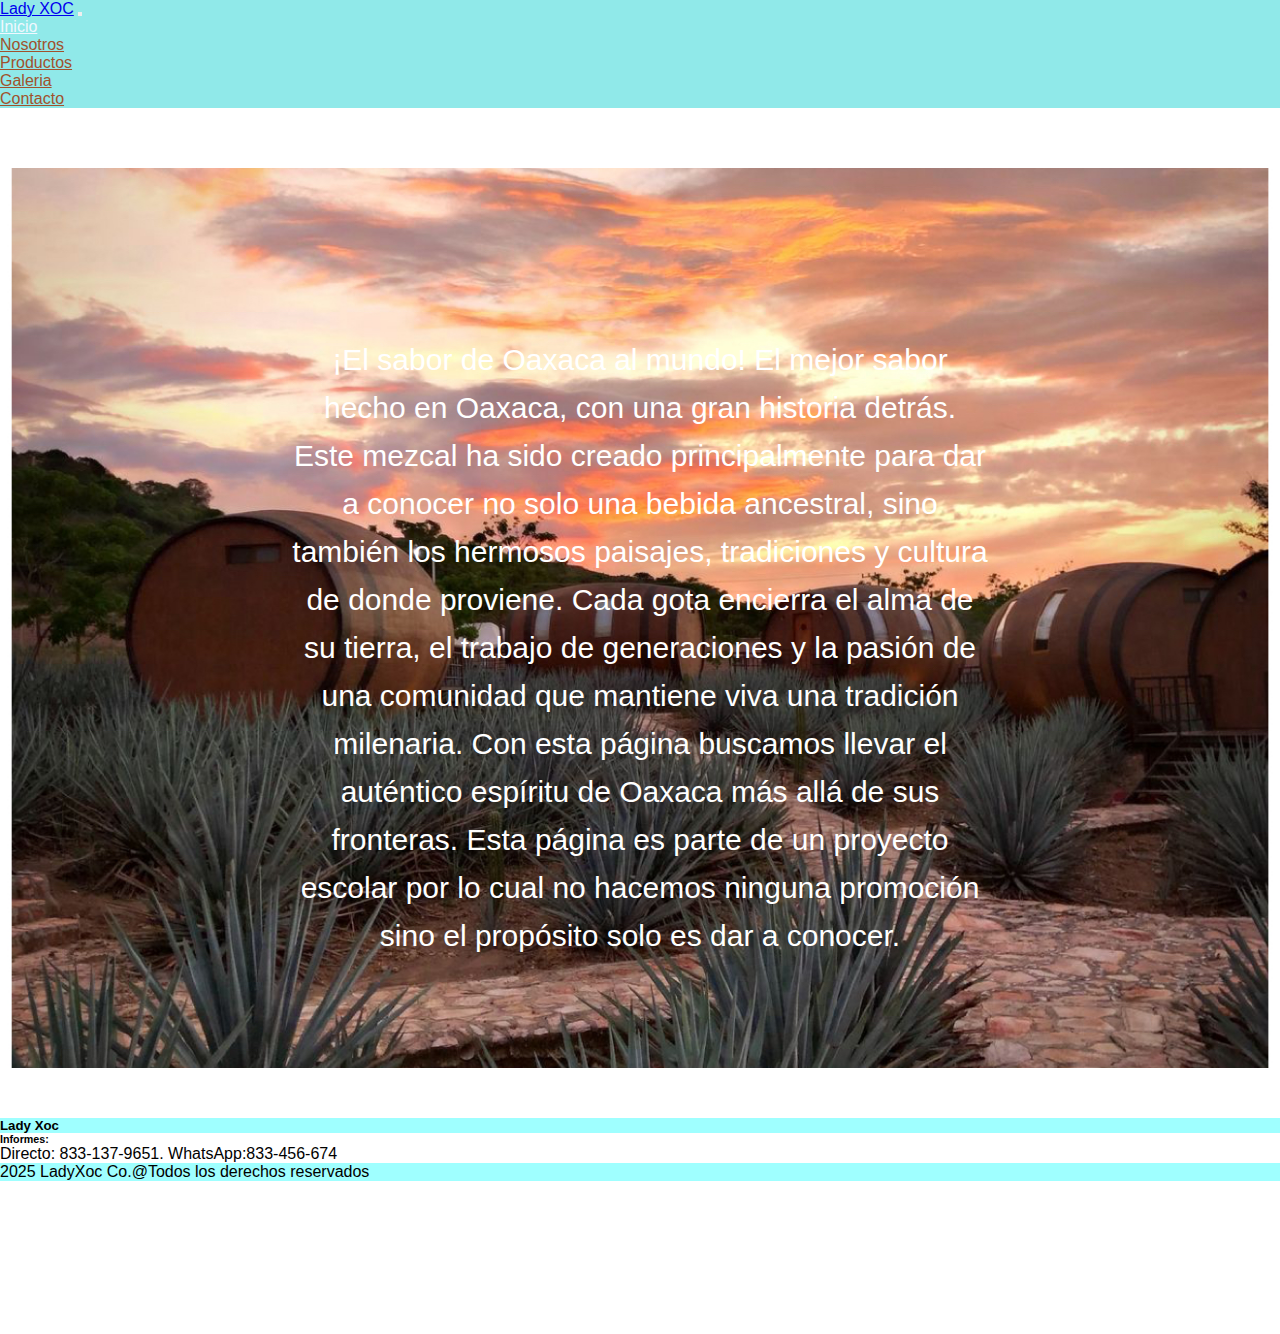
<file: index.html>
<!DOCTYPE html>
<html lang="en">
<head>
    <meta charset="UTF-8">
    <meta name="viewport" content="width=device-width, initial-scale=1.0">
    <title>Lady XOC</title>
    <link href="https://cdn.jsdelivr.net/npm/bootstrap@5.3.5/dist/css/bootstrap.min.css" rel="stylesheet" integrity="sha384-SgOJa3DmI69IUzQ2PVdRZhwQ+dy64/BUtbMJw1MZ8t5HZApcHrRKUc4W0kG879m7" crossorigin="anonymous">
    <link rel="stylesheet" href="estilos.css">
</head>
<body>
<header>
    <nav class="navbar fixed-top navbar-expand-lg colornav">
        <div class="container-fluid">
          <a class="navbar-brand" href="#">Lady XOC</a>
          <button class="navbar-toggler" type="button" data-bs-toggle="collapse" data-bs-target="#navbarNav" aria-controls="navbarNav" aria-expanded="false" aria-label="Toggle navigation">
            <span class="navbar-toggler-icon"></span>
          </button>
          <div class="collapse navbar-collapse" id="navbarNav">
            <ul class="navbar-nav ms-auto">
              <li class="nav-item">
                <a class="nav-link active" aria-current="page"  href="index.html">Inicio</a>
              </li>
              <li class="nav-item">
                <a class="nav-link" href="nosotros.html">Nosotros</a>
              </li>
              <li class="nav-item">
                <a class="nav-link" href="productos.html">Productos</a>
              </li>
              <li class="nav-item">
                <a class="nav-link" href="galería.html">Galeria</a>
              </li>
              <li class="nav-item">
                <a class="nav-link" href="contacto.html">Contacto</a>
              </li>
            </ul>
          </div>
        </div>
      </nav>
</header>
<main>
<div class="hero-content">
<p class="intro">
  
  ¡El sabor de Oaxaca al mundo!
El mejor sabor hecho en Oaxaca, con una gran historia detrás. Este mezcal ha sido creado principalmente 
para dar a conocer no solo una bebida ancestral,
 sino también los hermosos paisajes, tradiciones y cultura de donde proviene. 
Cada gota encierra el alma de su tierra, el trabajo de generaciones y la pasión de una comunidad que mantiene viva 
una tradición milenaria.
 Con esta página buscamos llevar el auténtico espíritu de Oaxaca más allá de sus fronteras.
 Esta página es parte de un proyecto escolar por lo cual no hacemos ninguna promoción
  sino el propósito solo es dar a conocer. 

</p>
</div> 
</main>
<footer>
<div class="card text-center">
  <div class="card-header">
    <h5>Lady Xoc</h5>
  </div>
  <div class="card-body">
    <h6 class="card-title">Informes:</h6>
    <p class="card-text">Directo: 833-137-9651. WhatsApp:833-456-674</p>
  </div>
  <div class="card-footer text-body-secondary">
2025 LadyXoc Co.@Todos los derechos reservados
    </div>
</div>
</footer>
 
 
 
    <script src="https://cdn.jsdelivr.net/npm/bootstrap@5.3.5/dist/js/bootstrap.bundle.min.js" integrity="sha384-k6d4wzSIapyDyv1kpU366/PK5hCdSbCRGRCMv+eplOQJWyd1fbcAu9OCUj5zNLiq" crossorigin="anonymous"></script>

</body>




</html>
</file>
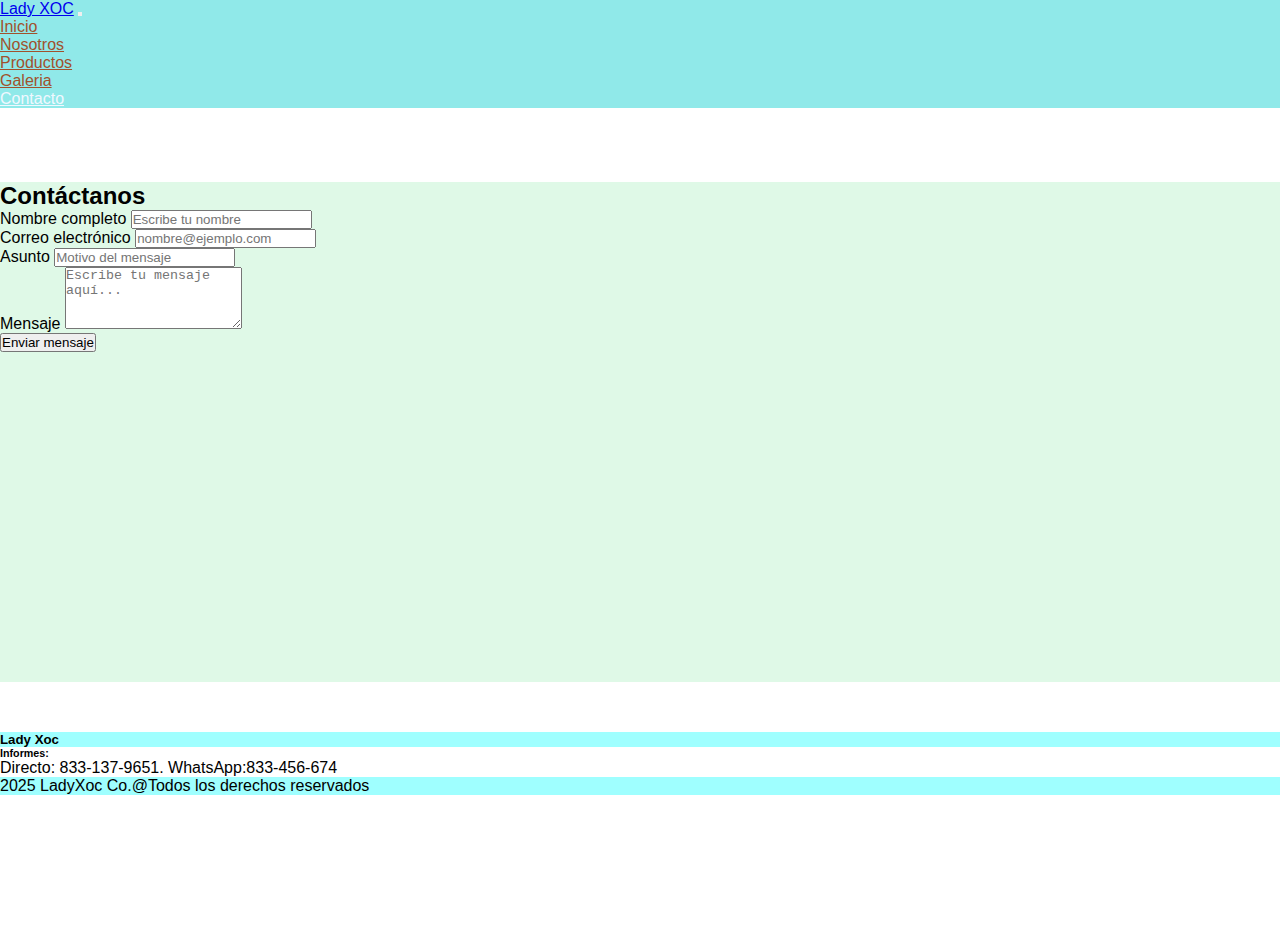
<file: contacto.html>
<!DOCTYPE html>
<html lang="en">
<head>
    <meta charset="UTF-8">
    <meta name="viewport" content="width=device-width, initial-scale=1.0">
    <title>Lady XOC</title>
    <link href="https://cdn.jsdelivr.net/npm/bootstrap@5.3.5/dist/css/bootstrap.min.css" rel="stylesheet" integrity="sha384-SgOJa3DmI69IUzQ2PVdRZhwQ+dy64/BUtbMJw1MZ8t5HZApcHrRKUc4W0kG879m7" crossorigin="anonymous">
    <link rel="stylesheet" href="estilos.css">
</head>
<body>
<header>
    <nav class="navbar fixed-top navbar-expand-lg colornav">
        <div class="container-fluid">
          <a class="navbar-brand" href="#">Lady XOC</a>
          <button class="navbar-toggler" type="button" data-bs-toggle="collapse" data-bs-target="#navbarNav" aria-controls="navbarNav" aria-expanded="false" aria-label="Toggle navigation">
            <span class="navbar-toggler-icon"></span>
          </button>
          <div class="collapse navbar-collapse" id="navbarNav">
            <ul class="navbar-nav ms-auto">
              <li class="nav-item">
                <a class="nav-link"  href="index.html">Inicio</a>
              </li>
              <li class="nav-item">
                <a class="nav-link"  href="nosotros.html">Nosotros</a>
              </li>
              <li class="nav-item">
                <a class="nav-link" href="productos.html">Productos</a>
              </li>
              <li class="nav-item">
                <a class="nav-link" href="galería.html">Galeria</a>
              </li>
              <li class="nav-item">
                <a class="nav-link active" aria-current="page" href="contacto.html">Contacto</a>
              </li>
            </ul>
          </div>
        </div>
      </nav>
</header>
<main>

  <div class="container mt-5">
    <h2 class="mb-4 text-center">Contáctanos</h2>
    <form>
      <div class="mb-3">
        <label for="nombre" class="form-label">Nombre completo</label>
        <input type="text" class="form-control" id="nombre" placeholder="Escribe tu nombre" required>
      </div>
      <div class="mb-3">
        <label for="email" class="form-label">Correo electrónico</label>
        <input type="email" class="form-control" id="email" placeholder="nombre@ejemplo.com" required>
      </div>
      <div class="mb-3">
        <label for="asunto" class="form-label">Asunto</label>
        <input type="text" class="form-control" id="asunto" placeholder="Motivo del mensaje">
      </div>
      <div class="mb-3">
        <label for="mensaje" class="form-label">Mensaje</label>
        <textarea class="form-control" id="mensaje" rows="4" placeholder="Escribe tu mensaje aquí..." required></textarea>
      </div>
      <button type="submit" class="btn btn-primary">Enviar mensaje</button>
    </form>
  </div>
  

</main>
<footer>
<div class="card text-center">
  <div class="card-header">
    <h5>Lady Xoc</h5>
  </div>
  <div class="card-body">
    <h6 class="card-title">Informes:</h6>
    <p class="card-text">Directo: 833-137-9651. WhatsApp:833-456-674</p>
  </div>
  <div class="card-footer text-body-secondary">
2025 LadyXoc Co.@Todos los derechos reservados
    </div>
</div>
</footer>
 
 
 
    <script src="https://cdn.jsdelivr.net/npm/bootstrap@5.3.5/dist/js/bootstrap.bundle.min.js" integrity="sha384-k6d4wzSIapyDyv1kpU366/PK5hCdSbCRGRCMv+eplOQJWyd1fbcAu9OCUj5zNLiq" crossorigin="anonymous"></script>

</body>




</html>
</file>
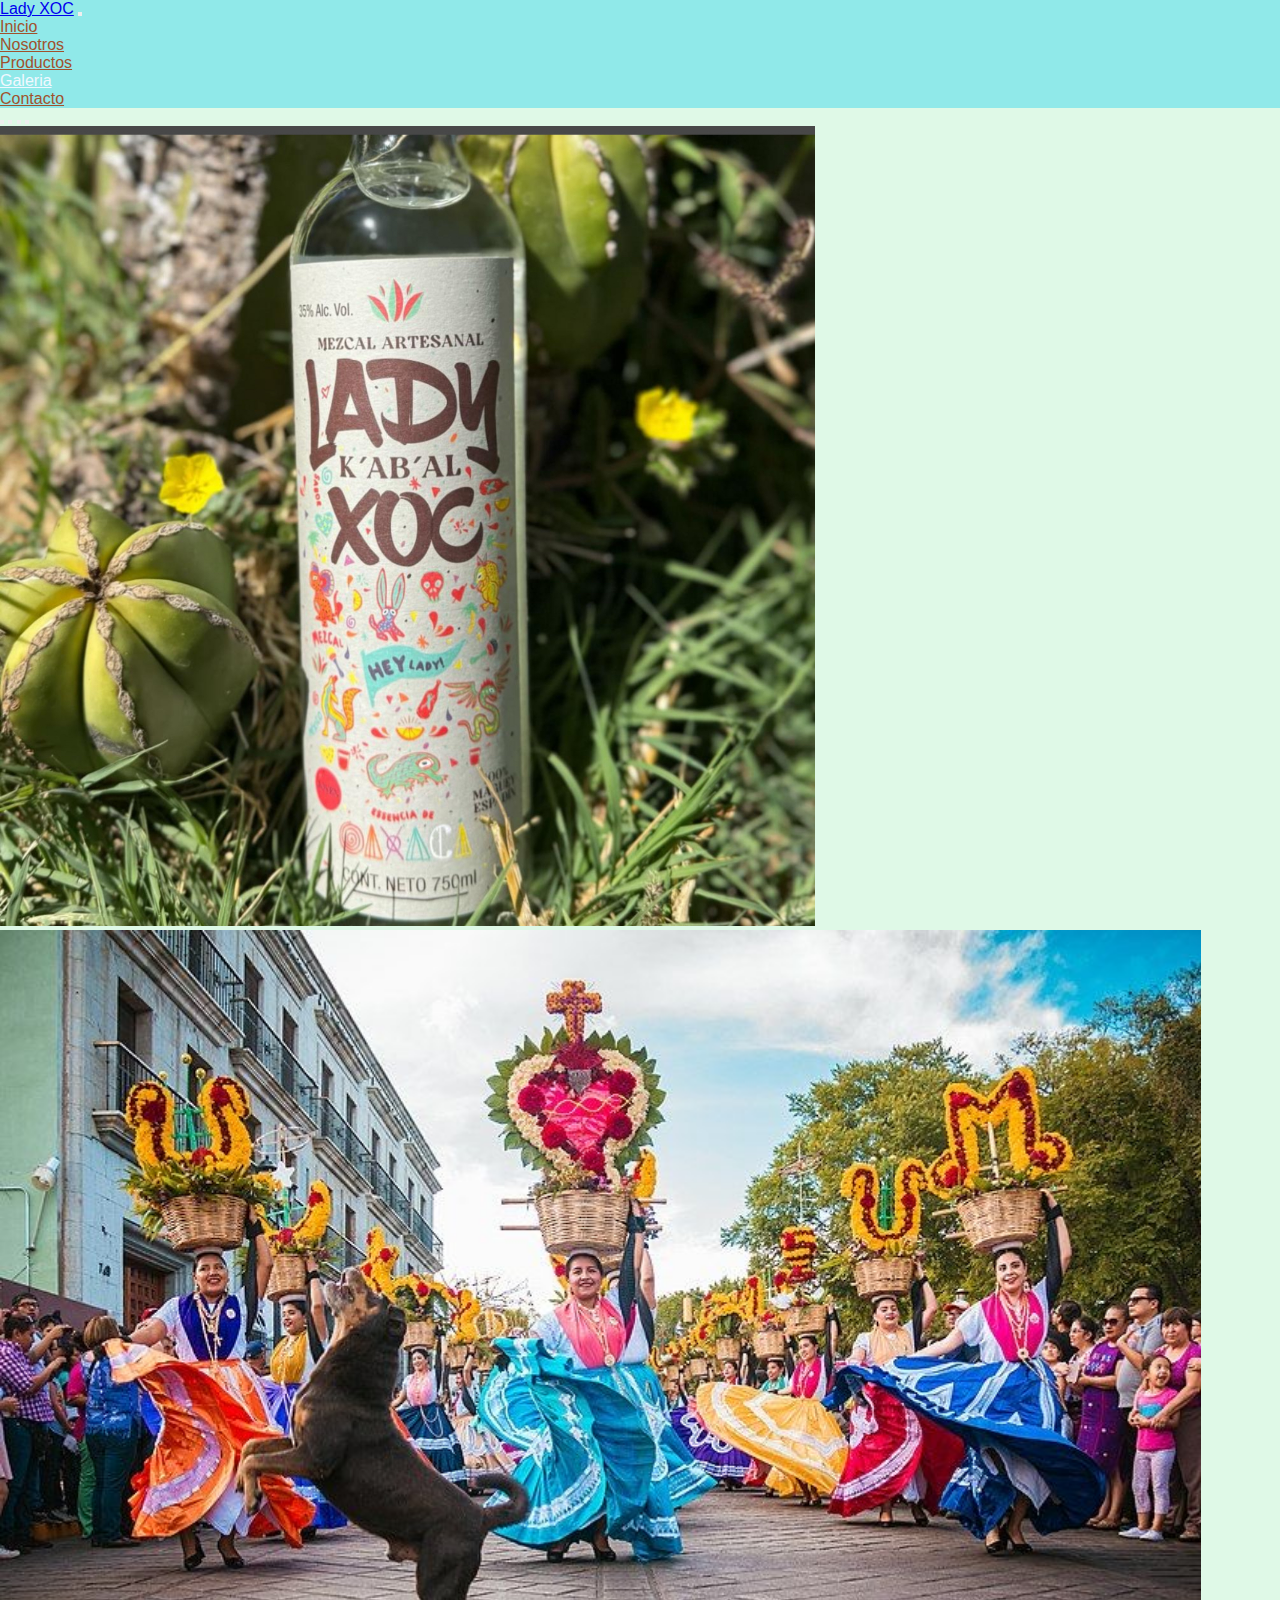
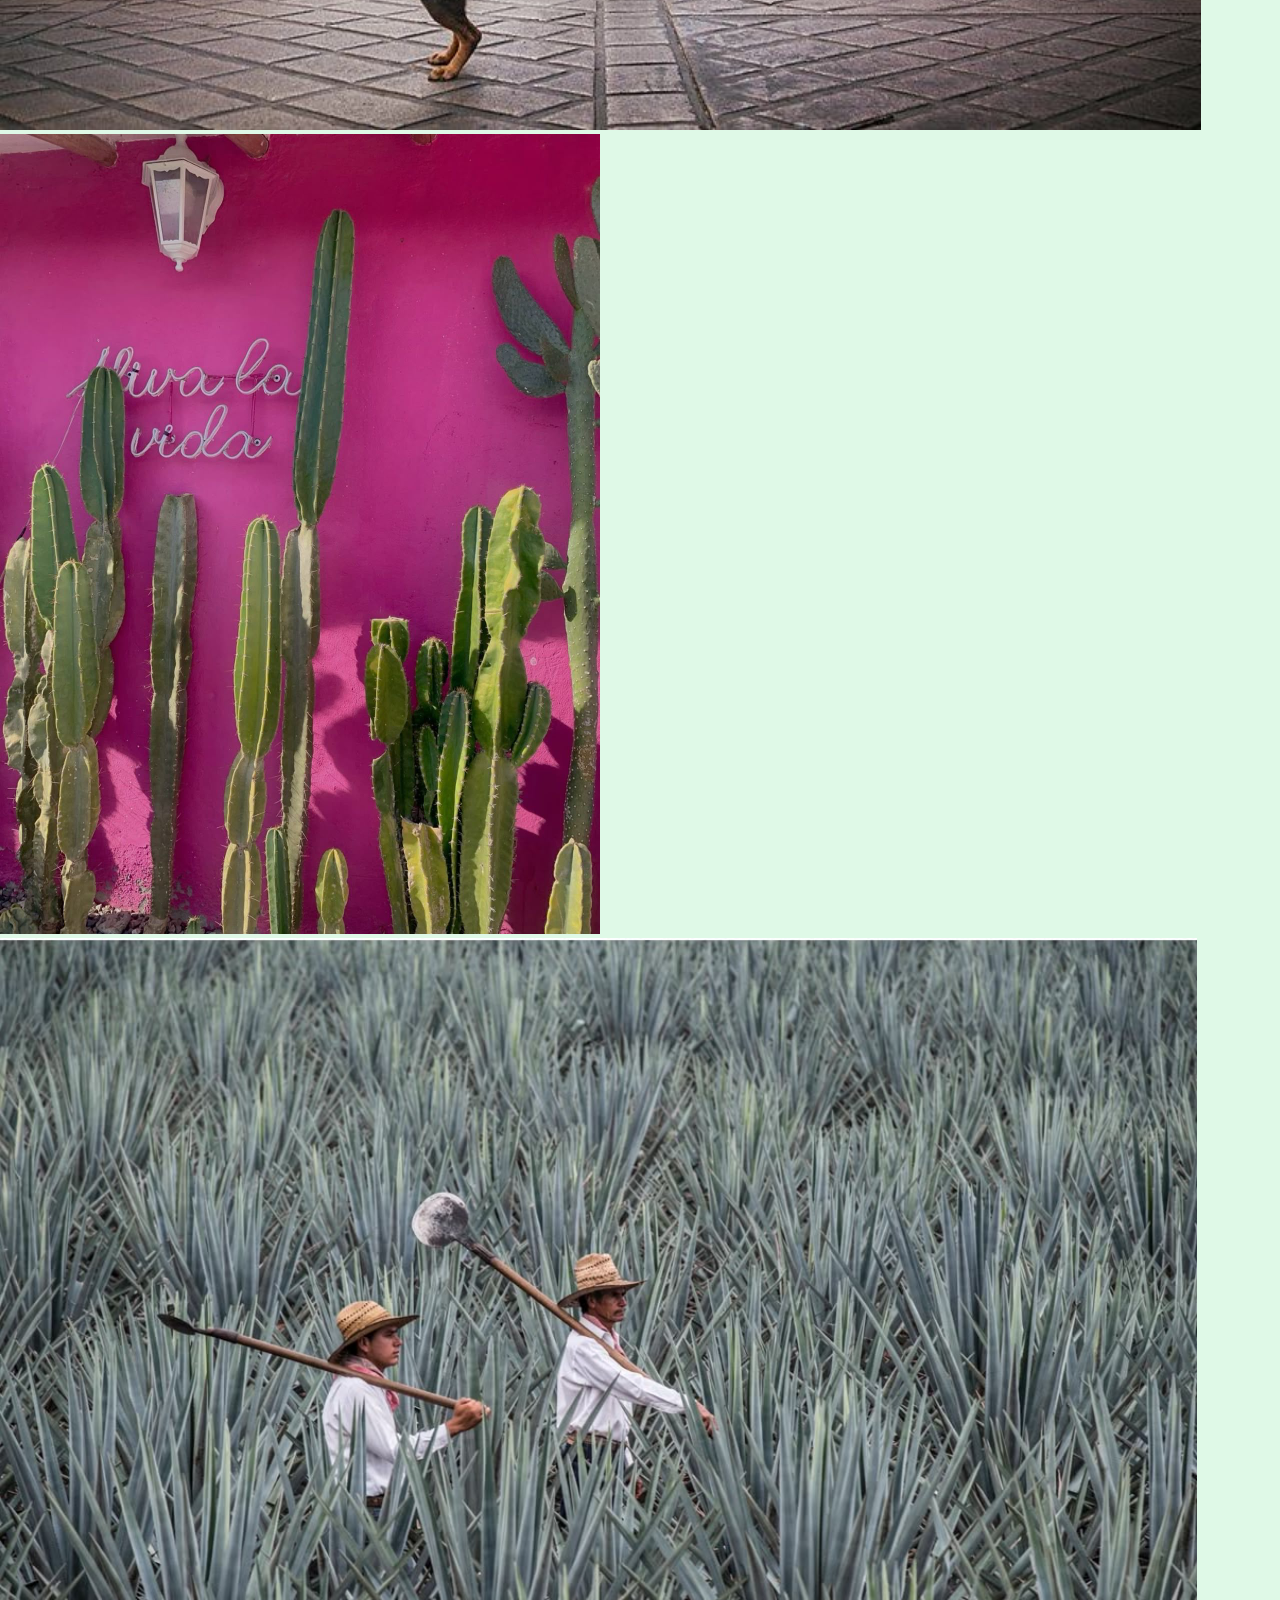
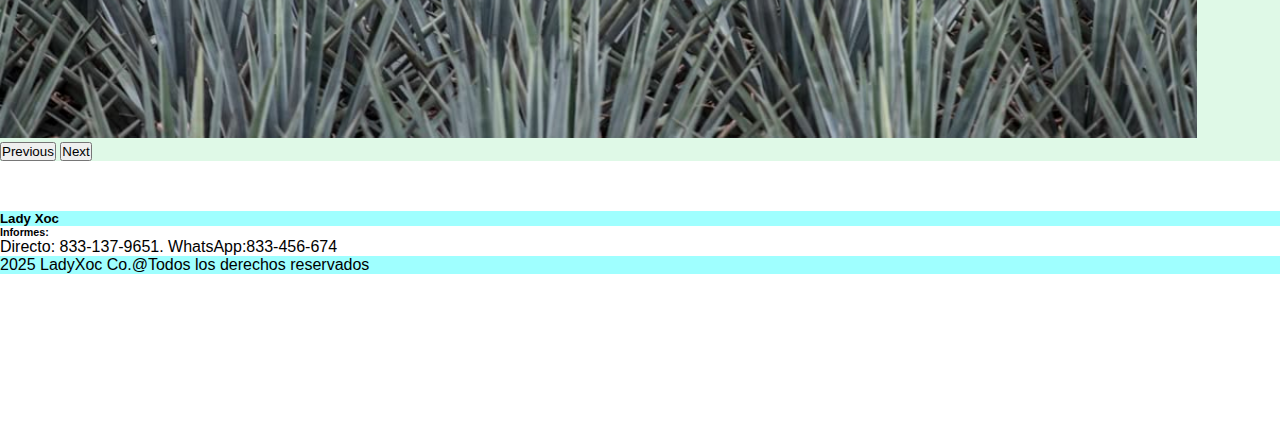
<file: galería.html>
<!DOCTYPE html>
<html lang="en">
<head>
    <meta charset="UTF-8">
    <meta name="viewport" content="width=device-width, initial-scale=1.0">
    <title>Lady XOC</title>
    <link href="https://cdn.jsdelivr.net/npm/bootstrap@5.3.5/dist/css/bootstrap.min.css" rel="stylesheet" integrity="sha384-SgOJa3DmI69IUzQ2PVdRZhwQ+dy64/BUtbMJw1MZ8t5HZApcHrRKUc4W0kG879m7" crossorigin="anonymous">
    <link rel="stylesheet" href="estilos.css">
</head>
<body>
<header>
    <nav class="navbar fixed-top navbar-expand-lg colornav">
        <div class="container-fluid">
          <a class="navbar-brand" href="#">Lady XOC</a>
          <button class="navbar-toggler" type="button" data-bs-toggle="collapse" data-bs-target="#navbarNav" aria-controls="navbarNav" aria-expanded="false" aria-label="Toggle navigation">
            <span class="navbar-toggler-icon"></span>
          </button>
          <div class="collapse navbar-collapse" id="navbarNav">
            <ul class="navbar-nav ms-auto">
              <li class="nav-item">
                <a class="nav-link"  href="index.html">Inicio</a>
              </li>
              <li class="nav-item">
                <a class="nav-link"  href="nosotros.html">Nosotros</a>
              </li>
              <li class="nav-item">
                <a class="nav-link" href="productos.html">Productos</a>
              </li>
              <li class="nav-item">
                <a class="nav-link active" aria-current="page" href="galería.html">Galeria</a>
              </li>
              <li class="nav-item">
                <a class="nav-link" href="contacto.html">Contacto</a>
              </li>
            </ul>
          </div>
        </div>
      </nav>
</header>
<main>

<div id="carouselExampleCaptions" class="carousel slide">
  <div class="carousel-indicators">
    <button type="button" data-bs-target="#carouselExampleCaptions" data-bs-slide-to="0" class="active" aria-current="true" aria-label="Slide 1"></button>
    <button type="button" data-bs-target="#carouselExampleCaptions" data-bs-slide-to="1" aria-label="Slide 2"></button>
    <button type="button" data-bs-target="#carouselExampleCaptions" data-bs-slide-to="2" aria-label="Slide 3"></button>
    <button type="button" data-bs-target="#carouselExampleCaptions" data-bs-slide-to="3" aria-label="Slide 3"></button>
  </div>
  <div class="carousel-inner">
    <div class="carousel-item active">
      <img src="Img/IMG_botella1.jpeg" class="d-block w-100 imagen-carrusel" alt="...">
      <div class="carousel-caption d-none d-md-block">
       
      </div>
    </div>
    <div class="carousel-item">
      <img src="Img/IMG_galeria5.jpeg" class="d-block w-100 imagen-carrusel" alt="...">
      <div class="carousel-caption d-none d-md-block">
    
      </div>
    </div>
    <div class="carousel-item">
      <img src="Img/IMG_galeria1.jpeg" class="d-block w-100 imagen-carrusel" alt="...">
      <div class="carousel-caption d-none d-md-block">
        </div>
    </div>
    <div class="carousel-item">
      <img src="Img/IMG_galeria4.jpeg" class="d-block w-100 imagen-carrusel" alt="...">
      <div class="carousel-caption d-none d-md-block">
      </div>
  </div>
  <button class="carousel-control-prev" type="button" data-bs-target="#carouselExampleCaptions" data-bs-slide="prev">
    <span class="carousel-control-prev-icon" aria-hidden="true"></span>
    <span class="visually-hidden">Previous</span>
  </button>
  <button class="carousel-control-next" type="button" data-bs-target="#carouselExampleCaptions" data-bs-slide="next">
    <span class="carousel-control-next-icon" aria-hidden="true"></span>
    <span class="visually-hidden">Next</span>
  </button>
</div>

</main>
<footer>
<div class="card text-center">
  <div class="card-header">
    <h5>Lady Xoc</h5>
  </div>
  <div class="card-body">
    <h6 class="card-title">Informes:</h6>
    <p class="card-text">Directo: 833-137-9651. WhatsApp:833-456-674</p>
  </div>
  <div class="card-footer text-body-secondary">
2025 LadyXoc Co.@Todos los derechos reservados
    </div>
</div>
</footer>
 
 
 
    <script src="https://cdn.jsdelivr.net/npm/bootstrap@5.3.5/dist/js/bootstrap.bundle.min.js" integrity="sha384-k6d4wzSIapyDyv1kpU366/PK5hCdSbCRGRCMv+eplOQJWyd1fbcAu9OCUj5zNLiq" crossorigin="anonymous"></script>

</body>




</html>
</file>
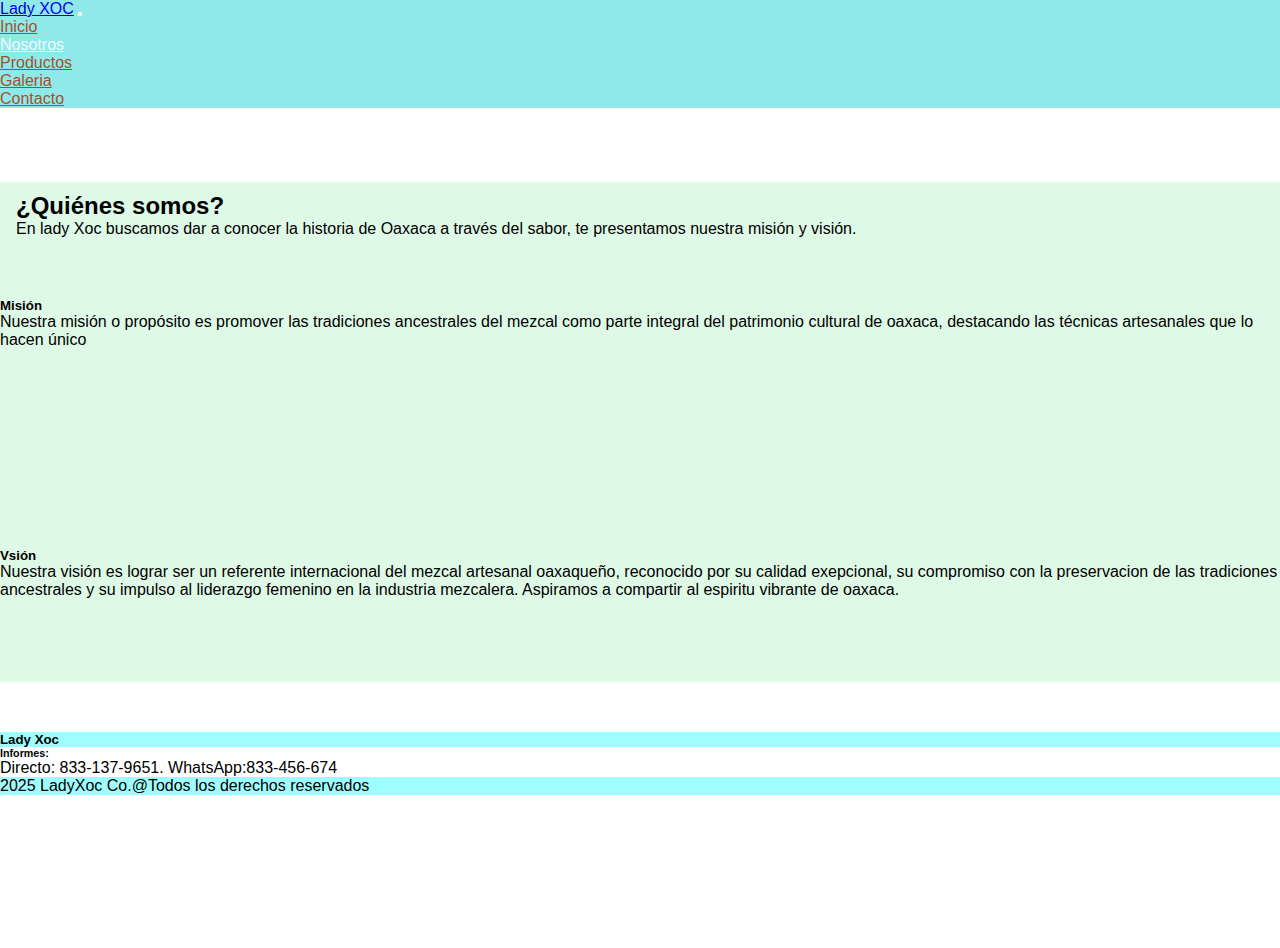
<file: nosotros.html>
<!DOCTYPE html>
<html lang="en">
<head>
    <meta charset="UTF-8">
    <meta name="viewport" content="width=device-width, initial-scale=1.0">
    <title>Lady XOC</title>
    <link href="https://cdn.jsdelivr.net/npm/bootstrap@5.3.5/dist/css/bootstrap.min.css" rel="stylesheet" integrity="sha384-SgOJa3DmI69IUzQ2PVdRZhwQ+dy64/BUtbMJw1MZ8t5HZApcHrRKUc4W0kG879m7" crossorigin="anonymous">
    <link rel="stylesheet" href="estilos.css">
</head>
<body>
<header>
    <nav class="navbar fixed-top navbar-expand-lg colornav">
        <div class="container-fluid">
          <a class="navbar-brand" href="#">Lady XOC</a>
          <button class="navbar-toggler" type="button" data-bs-toggle="collapse" data-bs-target="#navbarNav" aria-controls="navbarNav" aria-expanded="false" aria-label="Toggle navigation">
            <span class="navbar-toggler-icon"></span>
          </button>
          <div class="collapse navbar-collapse" id="navbarNav">
            <ul class="navbar-nav ms-auto">
              <li class="nav-item">
                <a class="nav-link"  href="index.html">Inicio</a>
              </li>
              <li class="nav-item">
                <a class="nav-link  active" aria-current="page" href="nosotros.html">Nosotros</a>
              </li>
              <li class="nav-item">
                <a class="nav-link" href="productos.html">Productos</a>
              </li>
              <li class="nav-item">
                <a class="nav-link" href="galería.html">Galeria</a>
              </li>
              <li class="nav-item">
                <a class="nav-link" href="contacto.html">Contacto</a>
              </li>
            </ul>
          </div>
        </div>
      </nav>
</header>
<main>
<div> <div class="container">
<section class="text-center">
<h2>¿Quiénes somos?</h2>
<p>
  En lady Xoc buscamos dar a conocer la historia de Oaxaca a través del sabor,
  te presentamos nuestra misión y visión.
</p>
</section>

<div class="row">
  <div class="col-sm-6 mb-3 mb-sm-0">
    <div class="card">
      <div class="card-body">
        <h5 class="card-title">Misión</h5>
        <p class="card-text">Nuestra misión o propósito es promover las tradiciones ancestrales del mezcal como
          parte integral del patrimonio cultural de oaxaca, destacando las técnicas artesanales que lo hacen único
        </p>
        
      </div>
    </div>
  </div>
  <div class="col-sm-6">
    <div class="card">
      <div class="card-body">
        <h5 class="card-title">Vsión</h5>
        <p class="card-text">Nuestra visión es lograr ser un referente internacional del mezcal artesanal oaxaqueño, reconocido
          por su calidad exepcional, su compromiso con la preservacion de las tradiciones ancestrales y su impulso al 
          liderazgo femenino en la industria mezcalera. Aspiramos a compartir al espiritu vibrante de oaxaca.</p>
       
      </div>
    </div>
  </div>
</div>



</div>
</div>
</div>
</main>
<footer>
<div class="card text-center">
  <div class="card-header">
    <h5>Lady Xoc</h5>
  </div>
  <div class="card-body">
    <h6 class="card-title">Informes:</h6>
    <p class="card-text">Directo: 833-137-9651. WhatsApp:833-456-674</p>
  </div>
  <div class="card-footer text-body-secondary">
2025 LadyXoc Co.@Todos los derechos reservados
    </div>
</div>
</footer>
 
 
 
    <script src="https://cdn.jsdelivr.net/npm/bootstrap@5.3.5/dist/js/bootstrap.bundle.min.js" integrity="sha384-k6d4wzSIapyDyv1kpU366/PK5hCdSbCRGRCMv+eplOQJWyd1fbcAu9OCUj5zNLiq" crossorigin="anonymous"></script>

</body>




</html>
</file>
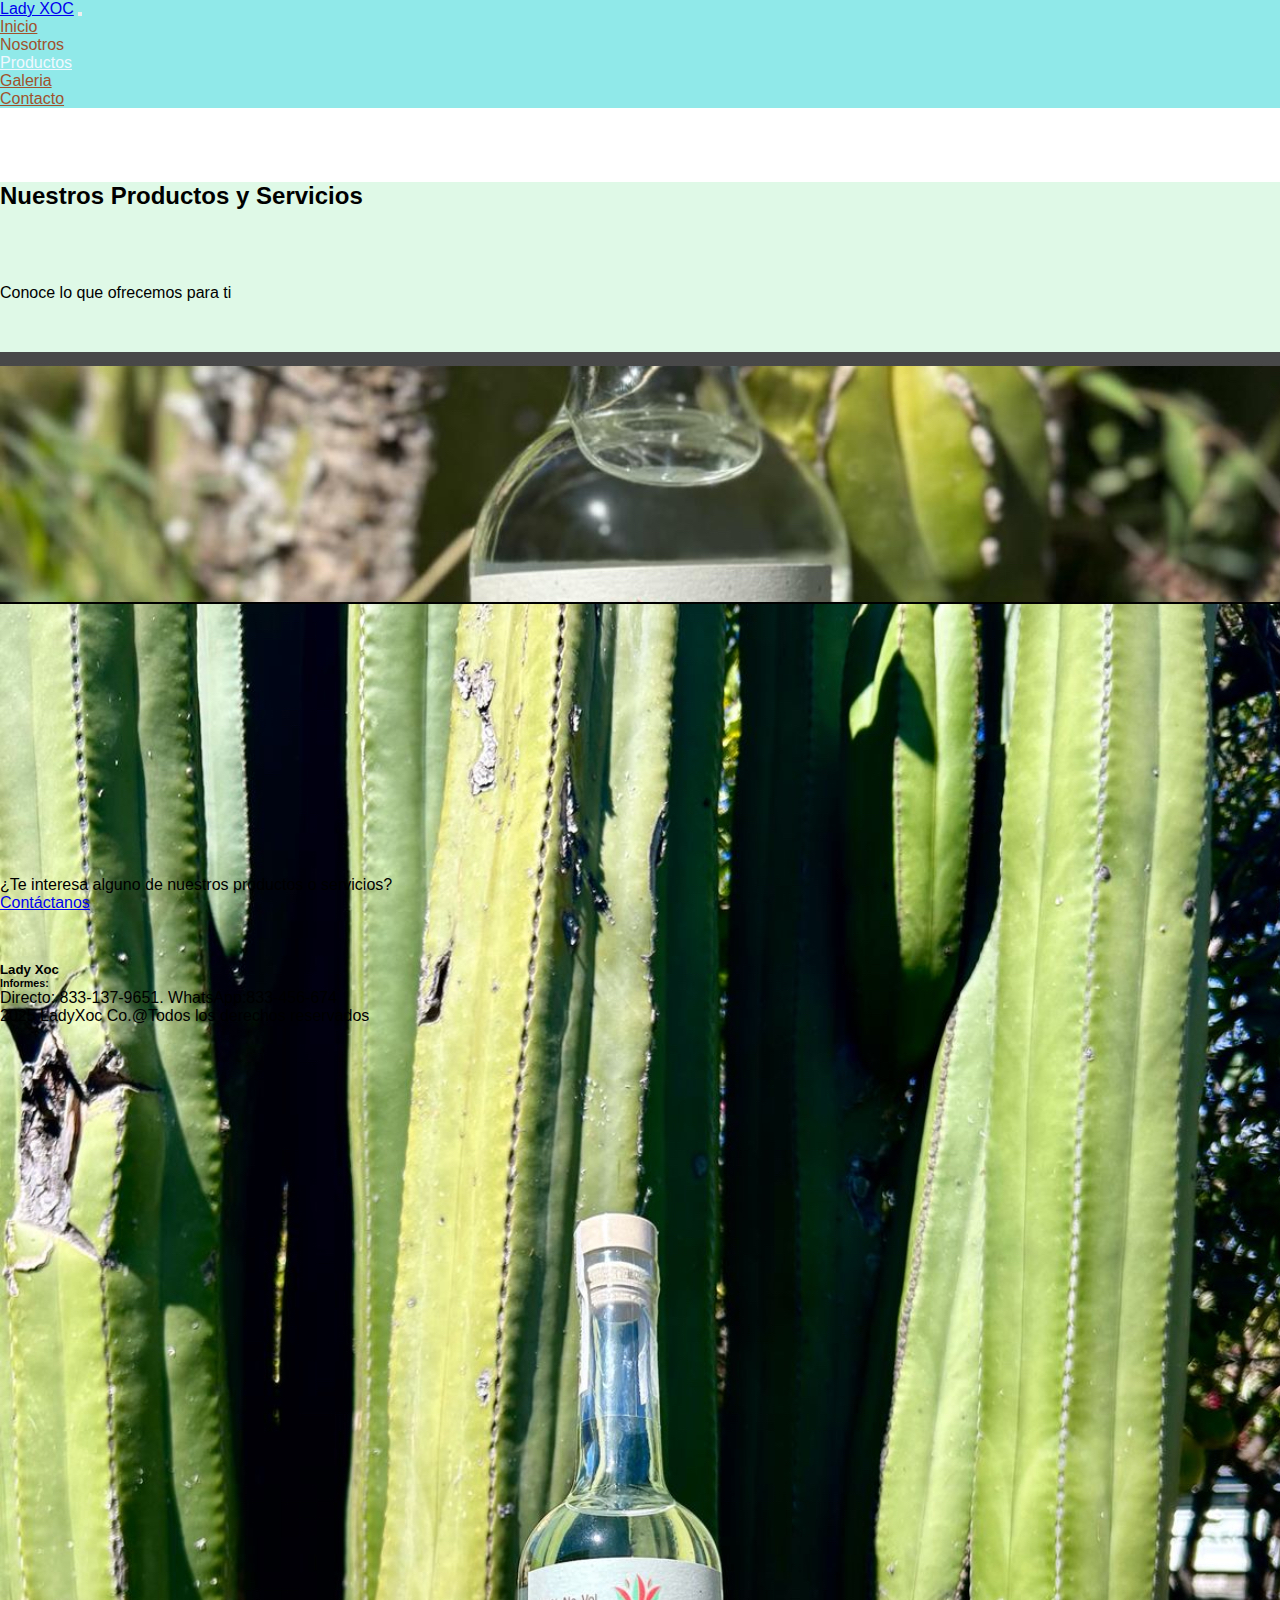
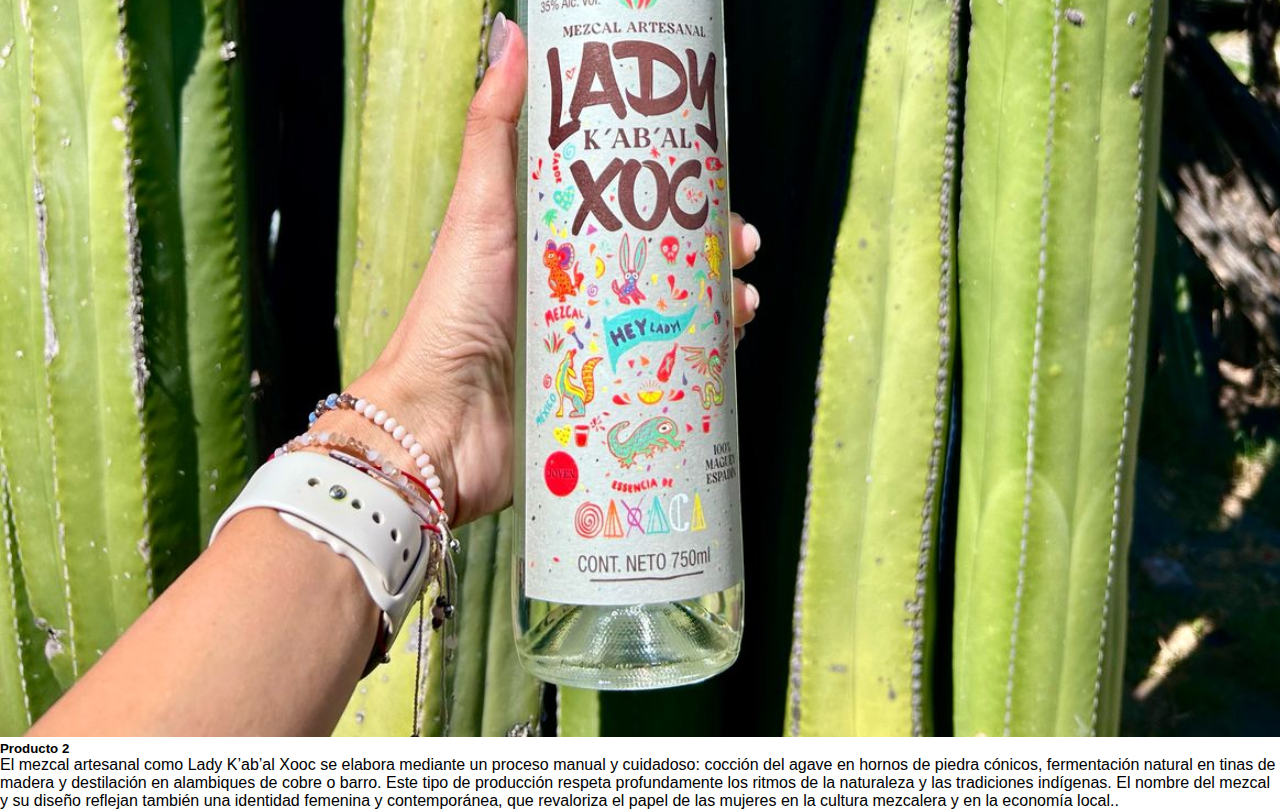
<file: productos.html>
<!DOCTYPE html>
<html lang="en">
<head>
    <meta charset="UTF-8">
    <meta name="viewport" content="width=device-width, initial-scale=1.0">
    <title>Lady XOC</title>
    <link href="https://cdn.jsdelivr.net/npm/bootstrap@5.3.5/dist/css/bootstrap.min.css" rel="stylesheet" integrity="sha384-SgOJa3DmI69IUzQ2PVdRZhwQ+dy64/BUtbMJw1MZ8t5HZApcHrRKUc4W0kG879m7" crossorigin="anonymous">
    <link rel="stylesheet" href="estilos.css">
</head>
<body>
<header>
    <nav class="navbar fixed-top navbar-expand-lg colornav">
        <div class="container-fluid">
          <a class="navbar-brand" href="#">Lady XOC</a>
          <button class="navbar-toggler" type="button" data-bs-toggle="collapse" data-bs-target="#navbarNav" aria-controls="navbarNav" aria-expanded="false" aria-label="Toggle navigation">
            <span class="navbar-toggler-icon"></span>
          </button>
          <div class="collapse navbar-collapse" id="navbarNav">
            <ul class="navbar-nav ms-auto">
              <li class="nav-item">
                <a class="nav-link"  href="index.html">Inicio</a>
              </li>
              <li class="nav-item">
                <a class="nav-link   href="nosotros.html">Nosotros</a>
              </li>
              <li class="nav-item">
                <a class="nav-link active" aria-current="page" href="productos.html">Productos</a>
              </li>
              <li class="nav-item">
                <a class="nav-link" href="galería.html">Galeria</a>
              </li>
              <li class="nav-item">
                <a class="nav-link" href="contacto.html">Contacto</a>
              </li>
            </ul>
          </div>
        </div>
      </nav>
</header>
<main>

<h2 class="text-center mt-5">Nuestros Productos y Servicios</h2>
<p class="text-center text-muted mb-4">Conoce lo que ofrecemos para ti</p>

  <div class="row">
  
    <!-- Tarjetas de productos/servicios -->
    <div class="row row-cols-1 row-cols-md-2 row-cols-lg-2 g-2">
      <!-- Producto 1 -->
      <div class="col">
        <div class="card h-100">
          <img src="Img/IMG_botella1.jpeg" class="card-img-top" alt="Producto 1">
          <div class="card-body">
            <h5 class="card-title">Producto 1</h5>
            <p class="card-text">La botella de mezcal Lady K’ab’al Xooc es de vidrio transparente con una silueta esbelta y elegante.
               Su etiqueta destaca por un diseño colorido y alegre, 
               leno de ilustraciones vibrantes que evocan la cultura oaxaqueña: corazones, flores, animales y frases como “Hey Lady!” 
               que transmiten energía y personalidad.
               El nombre resalta en tipografía artesanal y llamativa, con un enfoque femenino y moderno.Contiene 750 ml 
               de mezcal artesanal con 35% de alcohol por volumen.</p>
          </div>
         
        </div>
      </div>

      <!-- Producto 2 -->
      <div class="col">
        <div class="card h-100">
          <img src="Img/IMG_8798 botella 2.jpeg" class="card-img-top" alt="Producto 2">
          <div class="card-body">
            <h5 class="card-title">Producto 2</h5>
            <p class="card-text">El mezcal artesanal como Lady K’ab’al Xooc se elabora mediante un proceso manual y
               cuidadoso: cocción del agave en hornos de piedra cónicos, fermentación natural en tinas de madera y destilación 
               en alambiques de cobre o barro. Este tipo de producción respeta profundamente los ritmos de la naturaleza
                y las tradiciones indígenas.

El nombre del mezcal y su diseño reflejan también una identidad femenina y contemporánea,
que revaloriza el papel de las mujeres en
 la cultura mezcalera y en la economía local..</p>
          </div>
         
        </div>
      </div>

     
    <!-- Llamada a la acción -->
    <div class="text-center mt-5 mb-5">
      <p class="lead">¿Te interesa alguno de nuestros productos o servicios?</p>
      <a href="contacto.html" class="btn btn-success btn-lg">Contáctanos</a>
    </div>


  </div>
</main>
<footer>
<div class="card text-center">
  <div class="card-header">
    <h5>Lady Xoc</h5>
  </div>
  <div class="card-body">
    <h6 class="card-title">Informes:</h6>
    <p class="card-text">Directo: 833-137-9651. WhatsApp:833-456-674</p>
  </div>
  <div class="card-footer text-body-secondary">
2025 LadyXoc Co.@Todos los derechos reservados
    </div>
</div>
</footer>
 
 
 
    <script src="https://cdn.jsdelivr.net/npm/bootstrap@5.3.5/dist/js/bootstrap.bundle.min.js" integrity="sha384-k6d4wzSIapyDyv1kpU366/PK5hCdSbCRGRCMv+eplOQJWyd1fbcAu9OCUj5zNLiq" crossorigin="anonymous"></script>

</body>




</html>
</file>
<file: estilos.css>
.colornav{
    background-color: rgba(42, 212, 212, 0.521);
    
}

.nav-link{
    color: sienna!important;
}

.nav-link:hover{
    color: aliceblue!important;
}

*{
    margin: 0%;
    padding: 0;
    box-shadow: border-box;
}

body{
    height: 100%;
    font-family: Arial, Helvetica, sans-serif;
}

.hero-content{
    margin-top: 60px;
    background: url(Img/IMG_9183\ inicio.jpeg)center/cover;
    height: 100vh;
    color: white;
    display:flex;
    flex-direction: column;
    justify-content: space-around;
    text-align: center;
    padding: 0 40px;
}

.intro{
    font-size: 30px;
    margin: 0 auto 10px;
    margin-top: 70px;
    max-width: 700px;
    line-height: 1.6;
}

.card-header{
    background-color: rgba(0, 255, 255, 0.377);
}

.card-footer{
    background-color: rgba(0, 255, 255, 0.377);
}

.active{
    color: aliceblue!important;
}

.text-center{
    margin-top: 74px;
}

section{
    padding: 10px 1rem;
}

.card{
    margin: 1rem 0 ;
    margin-top: 50px;
    height: 200px;
}

main{
    background-color: rgba(130, 231, 160, 0.253);
}

.container{
    height: 500px;
}

.imagen-carrusel{
    height: 800px;
    object-fit: cover;
}
</file>
